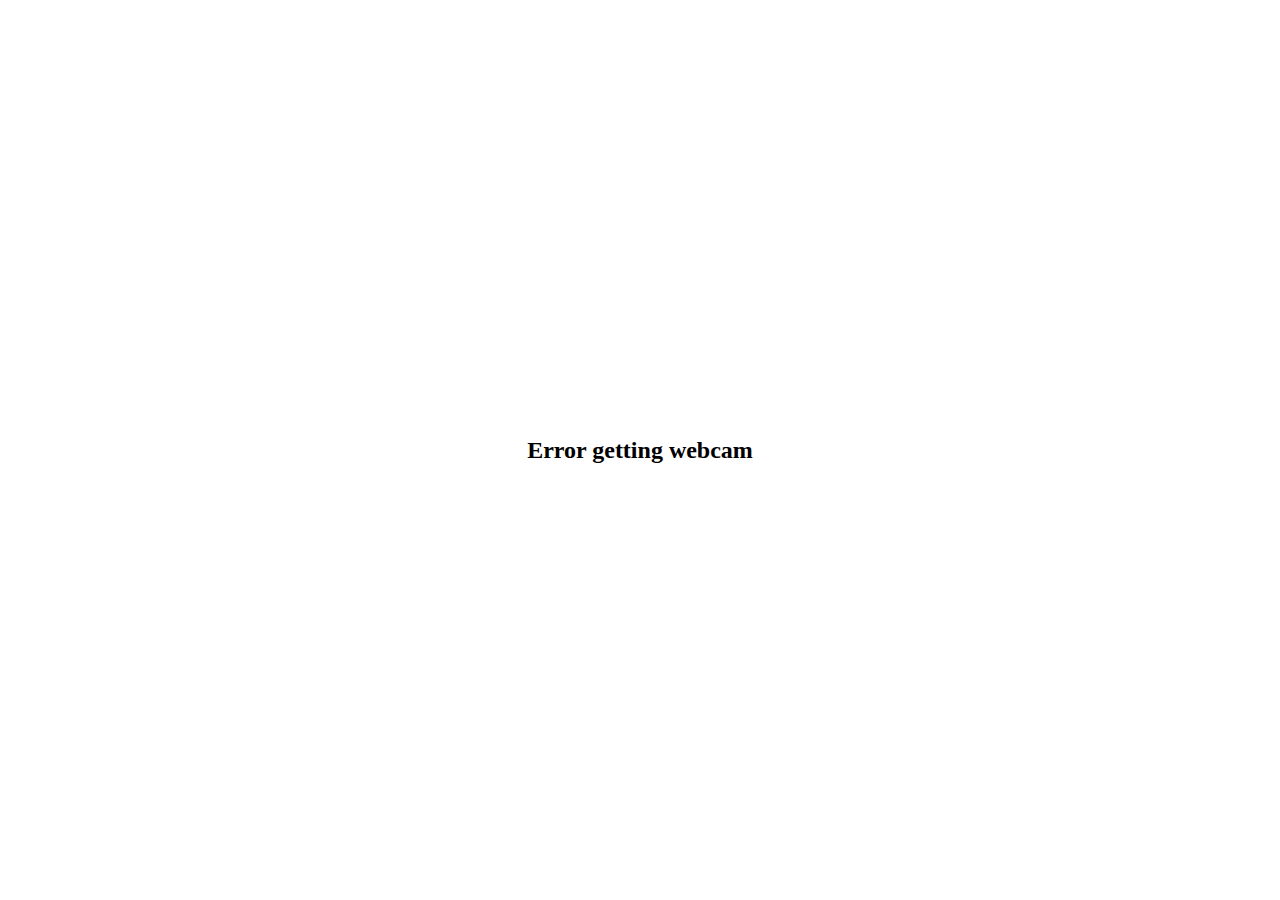
<file: public/index.htm>
<!DOCTYPE html>
<html lang="en">
<head>
    <meta charset="UTF-8">
    <meta name="viewport" content="width=device-width, initial-scale=1.0">
    <title>Webcam Entropy</title>
    <link rel="stylesheet" href="style.css">
</head>
<body>
    <script type="module" src="js/index.mjs"></script>
</body>
</html>
</file>
<file: public/style.css>
html, body {
    margin: 0;
    padding: 0;
    height: 100%;
}
body {
    display: grid;
    place-items: center;
}
video {
    max-width: 50%;
}
</file>
